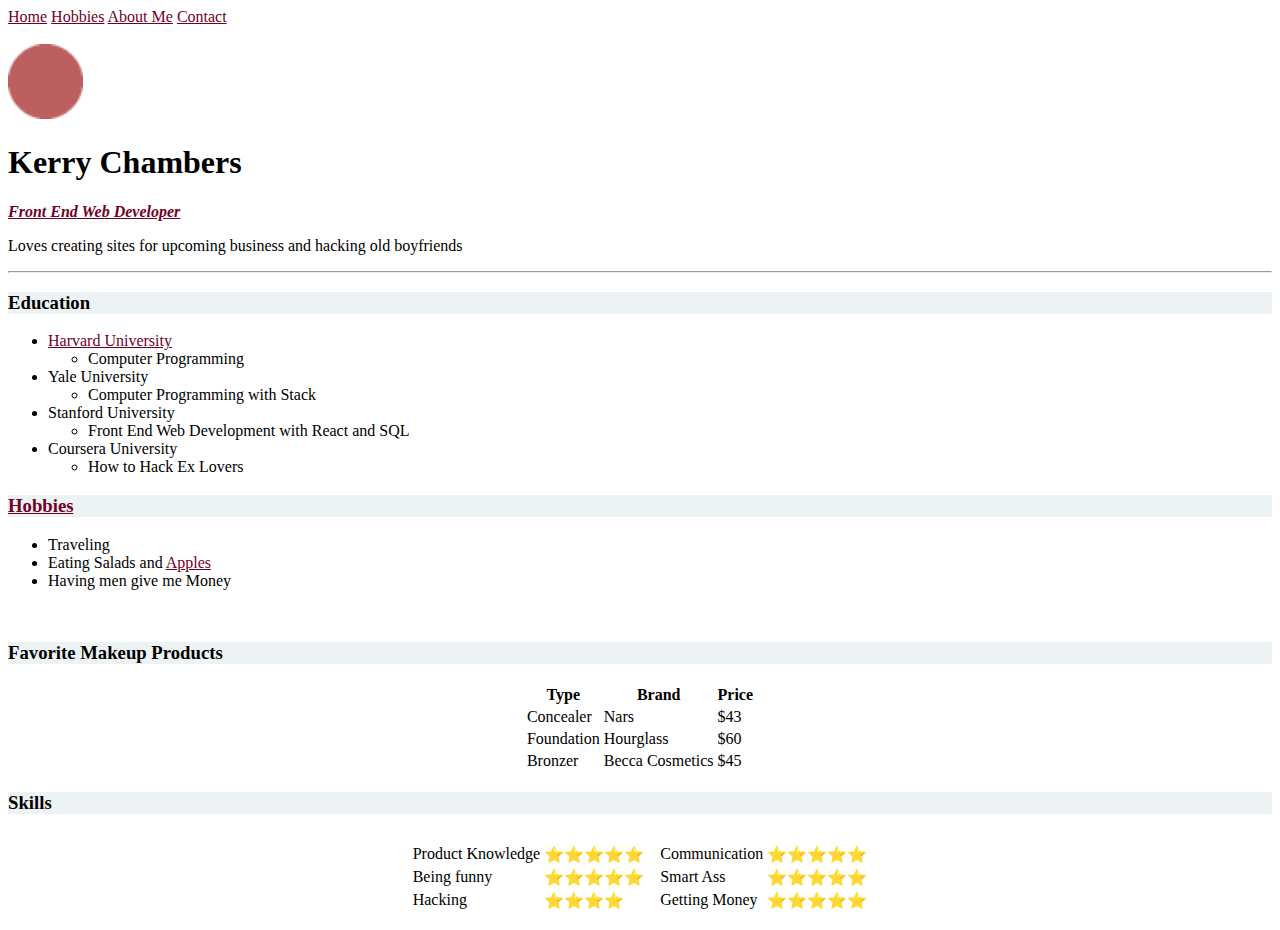
<file: index.html>
<!DOCTYPE html>
<html lang="en">
<head>
    <meta charset="UTF-8">
    <link rel="stylesheet" type="css/text" href="personals.html">
    <link rel="stylesheet" href="personalsite.css">
    <title>Personal Site</title>
</head>
<body>
    <nav>
        <a href="index.html">Home</a>
        <a href="personals.html">Hobbies</a>
        <a href="bio.html">About Me</a>
        <a href="contact.html">Contact</a>
    </nav>
    <br>
    <img src="icon.png" alt="circle">
   <h1>Kerry Chambers</h1>
   <p><em><strong><a href="https://codepen.io/Kbaby417/pen/jOpOeNO?editors=1100">Front End Web Developer</a></strong></em></p>
   <p>Loves creating sites for upcoming business and hacking old boyfriends</p>
   <hr>
   <h3>Education</h3>
   <ul>
    <li> <a href="https://www.w3schools.com/css/css_link.asp"> Harvard University</a></li>
        <ul>
            <li>Computer Programming</li>
        </ul>
    <li>Yale University</li>
    <ul>
        <li>Computer Programming with Stack</li>
    </ul>
    <li>Stanford University</li>
    <ul>
        <li>Front End Web Development with React and SQL</li>
    </ul>
    <li>Coursera University</li>
    <ul>
        <li>How to Hack Ex Lovers</li>
    </ul>
   </ul>

<h3> <a href="personals.html"> Hobbies</a></h3>
<ul>
    <li>Traveling</li>
    <li>Eating Salads and <a href="https://coolors.co/palettes/trending"> Apples</a></li>
    <li>Having men give me Money</li>
</ul>
<br>
<h3>Favorite Makeup Products</h3>
<table>
    <thead>
        <tr>
            <th>Type</th>
            <th>Brand</th>
            <th>Price</th>
        </tr>
    </thead>
    <tbody>
        <tr>
            <td>Concealer</td>
            <td>Nars</td>
            <td>$43</td>
        </tr>
        <tr>
            <td>Foundation</td>
            <td>Hourglass</td>
            <td>$60</td>
        </tr>
        <tr>
            <td>Bronzer</td>
            <td>Becca Cosmetics</td>
            <td>$45</td>
        </tr>
    </tbody>
</table>

<h3>Skills</h3>

<table cellspacing="8">
   <tr>
    <td>
        <table class="skills">
            <tr>
                <td>Product Knowledge</td>
                <td>⭐️⭐️⭐️⭐️⭐️</td>
            </tr>
            <tr>
                <TD>Being funny</TD>
                <td>⭐️⭐️⭐️⭐️⭐️</td> 
            </tr>
            <tr>
                <td>Hacking</td>
                <td>⭐️⭐️⭐️⭐️</td>
            </tr>
            </table>
    </td>
    <td>
        <table>
            <tr>
                <td>Communication</td>
                <td>⭐️⭐️⭐️⭐️⭐️</td>
            </tr>
            <tr>
                <td>Smart Ass</td>
                <td>⭐️⭐️⭐️⭐️⭐️</td>
            </tr>
            <tr>
                <TD>Getting Money</TD>
                <td>⭐️⭐️⭐️⭐️⭐️</td> 
            </tr>
        </table>
    </td>
   </tr>
</table>







</body>
</html>
</file>
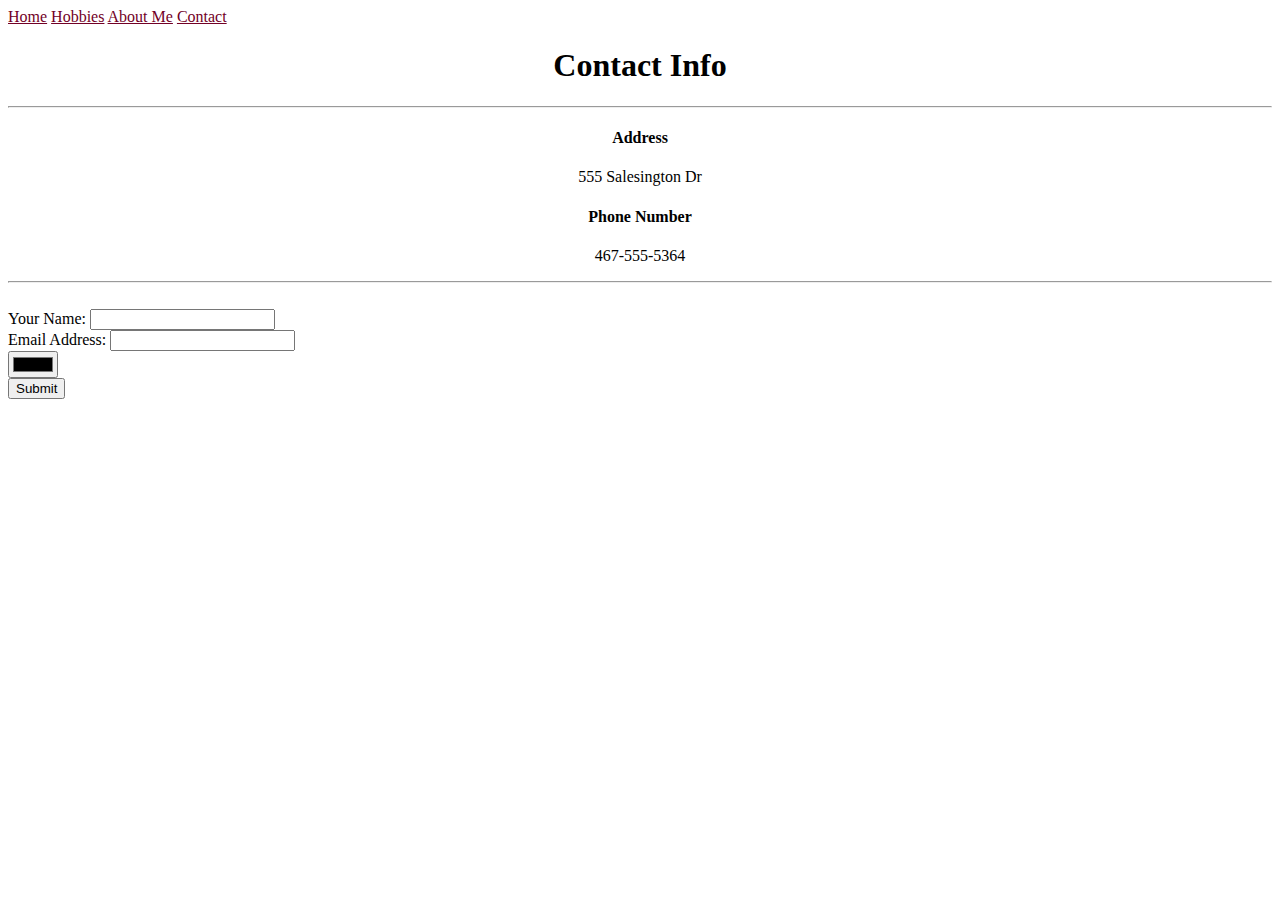
<file: contact.html>
<!DOCTYPE html>
<html lang="en">
<head>
    <meta charset="UTF-8">
    <link rel="stylesheet" href="personalsite.css">
    <title>Contact</title>
</head>
<body>
    <nav>
        <a href="index.html">Home</a>
        <a href="personals.html">Hobbies</a>
        <a href="bio.html">About Me</a>
        <a href="contact.html">Contact</a>
    </nav>

<h1 class="address">Contact Info</h1>
<hr>
<div class="address">
    <h4>Address</h4>
   <p>555 Salesington Dr</p>
   <h4>Phone Number</h4>
   <p>467-555-5364</p>
</div>

<hr>
<br>

<form action="index.html" method="post">
    <label for="">Your Name:</label>
    <input type="text">
    <br>
    <label for="">Email Address:</label>
    <input type="text">
    <br>
    <input type="color">
    <br>
    <input type="submit">
</form>


</body>
</html>
</file>
<file: personalsite.css>
img {
    height: 75px;
    width: 75px;
}

a:link {
    color: #720026; 
}

a:visited {
    color: #087e8b; 
}

a:hover {
    color: #e29578;
}

nav, a:active {
    color: #720026;
    text-decoration: none;
}

nav {
    
}

.address {
    text-align: center;
}

table {
    margin-left: auto;
    margin-right: auto;
}

h3 {
    background-color: #edf2f4;
}

.skills {
    
}
</file>
